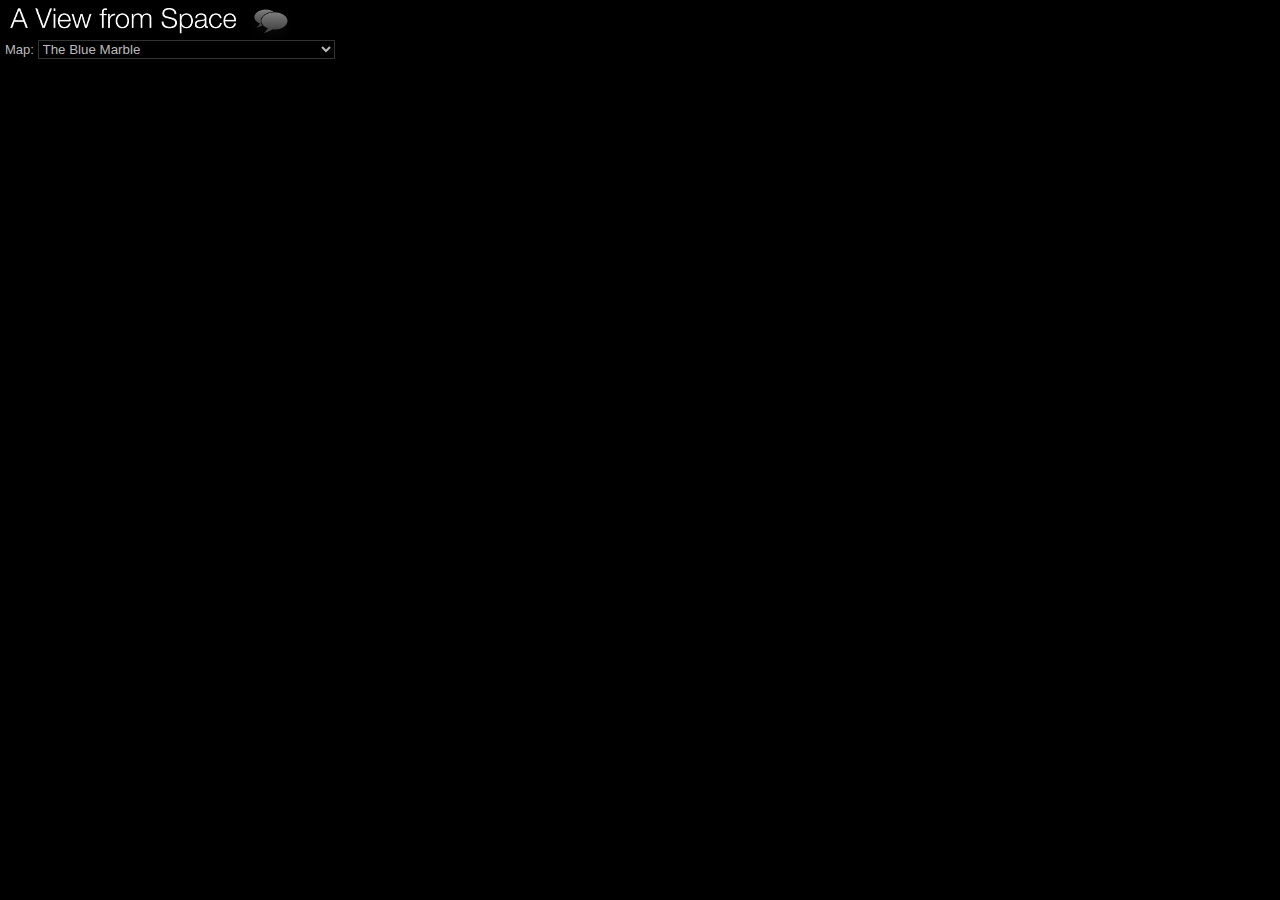
<file: index.html>
<!doctype html>
<html lang="en">
<head>
<title>A View from Space</title>
<meta charset="utf-8">
<meta name="viewport" content="width=device-width, user-scalable=no, minimum-scale=1.0, maximum-scale=1.0">
<link rel="stylesheet" type="text/css" href="base.css" title="default" />
<body>
<div id="message" style="position:absolute;bottom:0;left:0 ;margin:auto 0 .5em 1em;z-index:3100"></div>
<div id="info" style="position:absolute;top:40px;z-index:3000" >
  <div  style="float:left;color:#bbb">    
    <form name="dataset">
    Map: <select name="dataset" onChange="AVfS.ChangeDataSet(this[this.selectedIndex].value)"  style="color:#bbb;">
    <option value="default" name="default" selected >The Blue Marble</option>
    <option value="global_ecco2" name="global_ecco2">Global Sea Surface Currents and Temperature</option>
    <option value="asst_2003" name="asst_2003">Average Sea Surface Temperature 2003 </option>
    <option value="land_surface_temperature_day_201202" name="land_surface_temperature_day_201202">Land Surface Temperature [Day] 2012.02</option>
    <option value="land_surface_temperature_night_201202" name="land_surface_temperature_night_201202">Land Surface Temperature [Night] 2012.02 </option>
    <option value="chlorophyll_2002" name="chlorophyll_2002">Global Chlorophyll Concentrations 2002</option>
    <option value="coud_fraction_201203" name="coud_fraction_201203">Cloud Fraction 03/01/2012 - 04/01/2012</option>
    <option value="forest_height_2012" name="forest_height_2012">Forest Height 2012</option>
    <option value="fire_20120321" name="fire_20120321">Global Fire Map</option>
    <option value="population_density_2000" name="population_density_2000">Population Density 2000</option>
    </select>
    </form>
  </div>
  <!--
  <div>
     <form name="plotting" style="margin-left:2em">
     Plotting: <select name="plotting" onChange="AVfS.ChangePlotting(this[this.selectedIndex].value)">
    <option value="default" selected>User Posts</option>
    <option value="world_heritages">World Heritages</option>
    </select>
    </form>
  </div>
  -->
  <div id="indicator" style="clear:all;width:300px">
    <div id="title" style="color:#bbb;"></div>
    <div id="description"></div>
    <div id="iss" style="margin-top:1em"></div>
    <div id="article" style="margin-top:1em"></div>
  </div>
</div>
<div id="timeline" style="position:absolute;top:0;right:0;width:300px;margin:0 0 .5em 1em;height:80%; overflow:hidden;z-index:2100;visibility:hidden"></div>
<div id="tweet_box" style="position:absolute;bottom:0;right:0;z-index:2000;visibility:hidden"></div>

<div id="menu" style="position:absolute;top:0;left:0;width:500px;height:40px;z-index:2200"><img src="./lib/image/logo_white.png"><a href="javascript:void(0)" onClick="AVfS.ToggleSocial()"><img src="./lib/image/social.png" alt="social panel"></a><!--<img src="./lib/image/settings.png"><img src="./lib/image/help.png">--></div>

<canvas id="orbit_layer"  style="z-index:1500"></canvas>    
<canvas id="label_layer"  style="z-index:1000"></canvas>
<div id="contents_layer" style="z-index:100"></div>
<div id="globe_layer" style="z-index:10"></div>
<script src="./lib/three.js"></script>
<script src="./lib/core.js"></script>
<script src="./lib/satellite.js"></script>
<script src="./lib/solarsystem.js"></script>
<script src="./lib/avfs.js"></script>
<!--<script src="./lib/geolocation.js"></script>-->
<script src="./lib/tweet.js"></script>
<canvas id="gltest" style="visibility:hidden"></canvas>
</body>
</html>
</file>
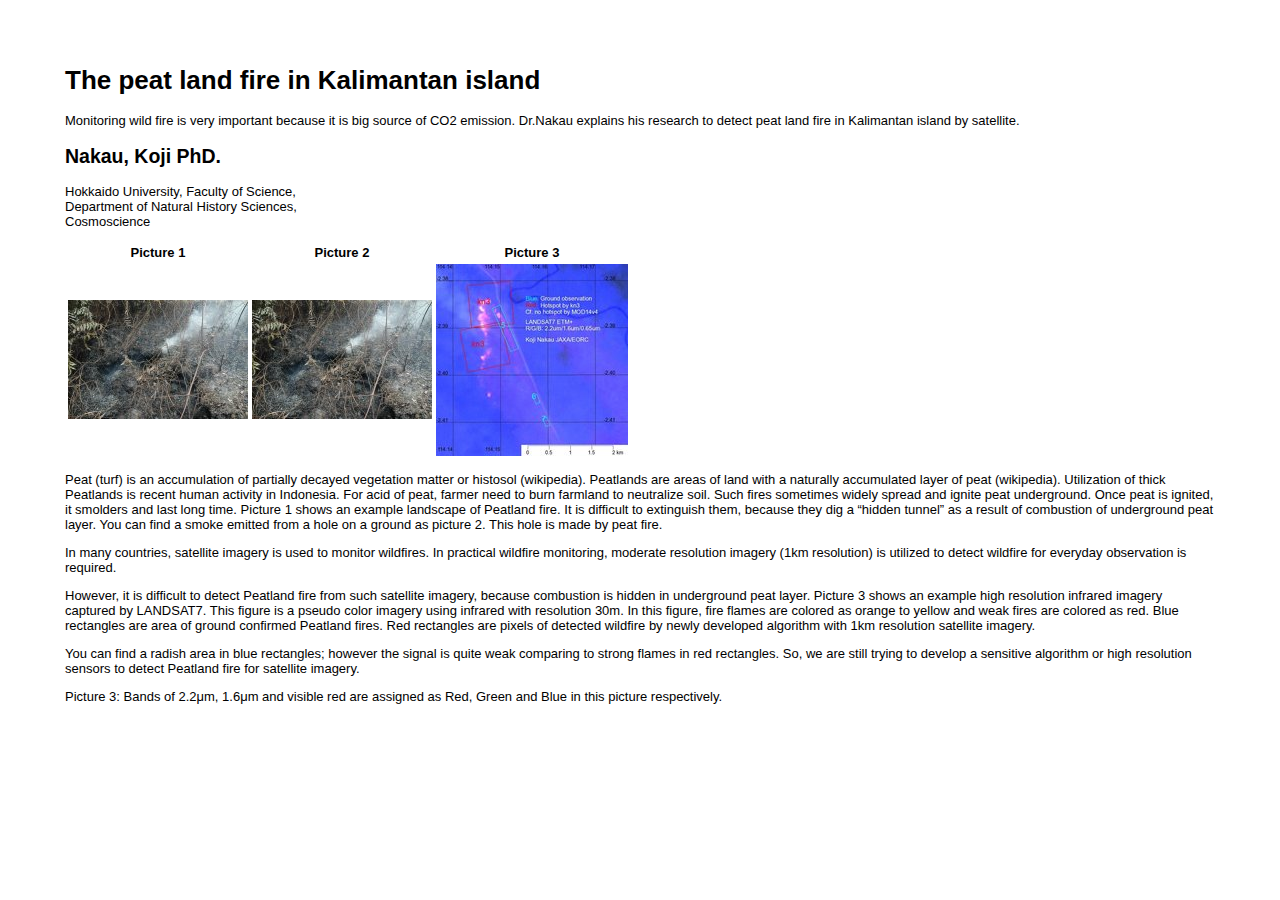
<file: doc/nakau/index.html>
<!doctype html>
<html>
<head>
<title>The peat land fire in Kalimantan island</title>
<meta charset="utf-8">
<link rel="stylesheet" type="text/css" href="base.css" title="default" />
<body>

<h1>The peat land fire in Kalimantan island</h1>
<p>Monitoring wild fire is very important because it is big source of CO2 emission. Dr.Nakau explains his research to detect peat land fire in Kalimantan island by satellite.</p>
<h2>Nakau, Koji PhD.</h2>
<p>
Hokkaido University, Faculty of Science,<br/>
Department of Natural History Sciences,<br/>
Cosmoscience
</p>
<table>
  <tr>
    <th>Picture 1</th>
    <th>Picture 2</th>
    <th>Picture 3</th>
  </tr>
  <tr>
    <td><img style="float: right" src="img/001.jpg" /></td>
    <td><img style="float: right" src="img/002.jpg" /></td>
    <td><img style="float: right" src="img/003.jpg" /></td>
  </tr>
</table>
<p>Peat (turf) is an accumulation of partially decayed vegetation matter or histosol (wikipedia). Peatlands are areas of land with a naturally accumulated layer of peat (wikipedia). Utilization of thick Peatlands is recent human activity in Indonesia. For acid of peat, farmer need to burn farmland to neutralize soil. Such fires sometimes widely spread and ignite peat underground. Once peat is ignited, it smolders and last long time. Picture 1 shows an example landscape of Peatland fire. It is difficult to extinguish them, because they dig a “hidden tunnel” as a result of combustion of underground peat layer. You can find a smoke emitted from a hole on a ground as picture 2. This hole is made by peat fire.</p>
<p>In many countries, satellite imagery is used to monitor wildfires. In practical wildfire monitoring, moderate resolution imagery (1km resolution) is utilized to detect wildfire for everyday observation is required.</p>
<p>However, it is difficult to detect Peatland fire from such satellite imagery, because combustion is hidden in underground peat layer. Picture 3 shows an example high resolution infrared imagery captured by LANDSAT7. This figure is a pseudo color imagery using infrared with resolution 30m. In this figure, fire flames are colored as orange to yellow and weak fires are colored as red. Blue rectangles are area of ground confirmed Peatland fires. Red rectangles are pixels of detected wildfire by newly developed algorithm with 1km resolution satellite imagery.</p>
<p>You can find a radish area in blue rectangles; however the signal is quite weak comparing to strong flames in red rectangles. So, we are still trying to develop a sensitive algorithm or high resolution sensors to detect Peatland fire for satellite imagery.</p>
<p>Picture 3: Bands of 2.2μm, 1.6μm and visible red are assigned as Red, Green and Blue in this picture respectively.</p>
</body>
</html>
</file>
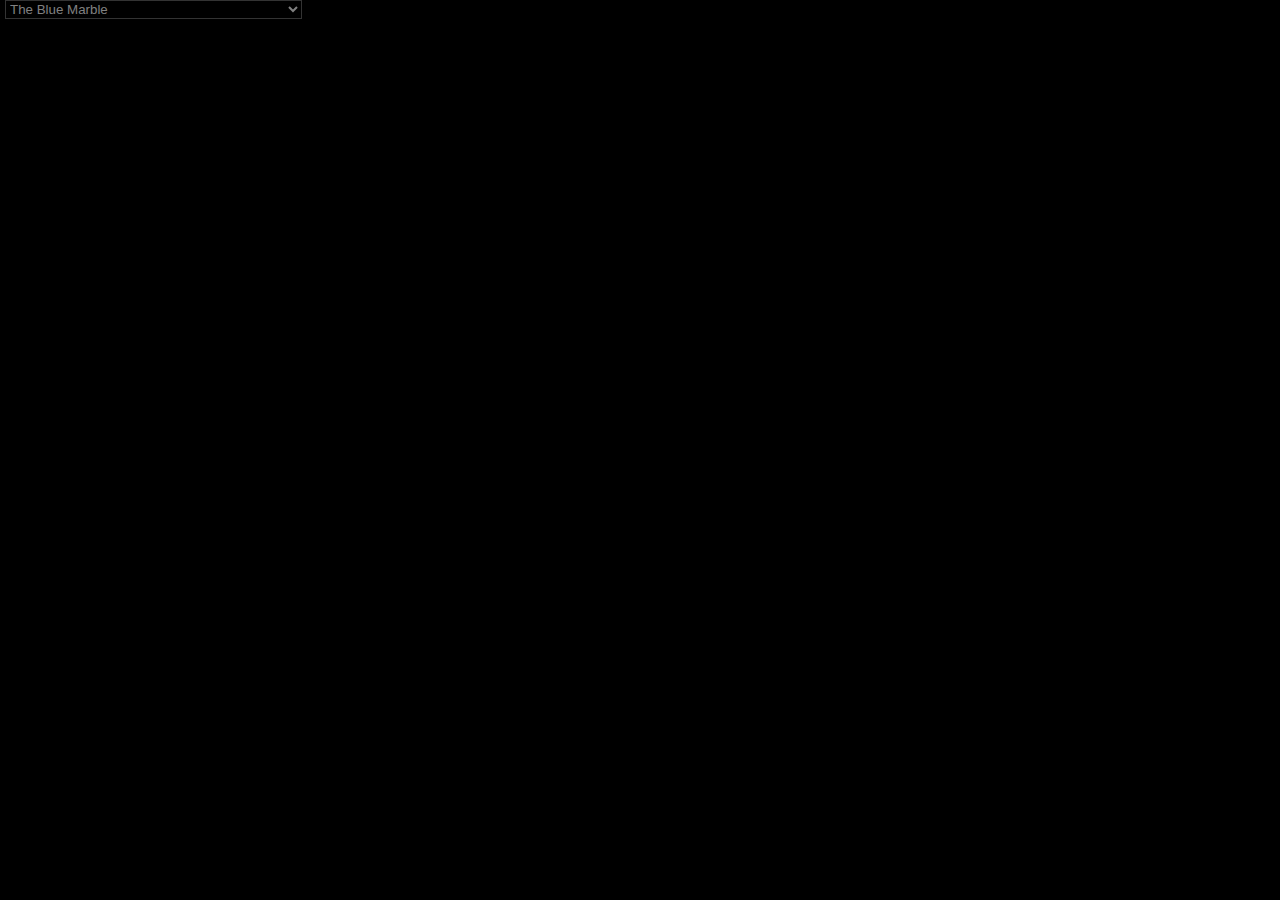
<file: local.html>
<!doctype html>
<html lang="en">
<head>
<title>A View from Space</title>
<meta charset="utf-8">
<meta name="viewport" content="width=device-width, user-scalable=no, minimum-scale=1.0, maximum-scale=1.0">
<link rel="stylesheet" type="text/css" href="base.css" title="default" />
<script>
var AVfS={};
AVfS.tle = {
    "first_line":  "1 25544U 98067A   12100.50728225  .00016717  00000-0  10270-3 0  9002",
    "second_line": "2 25544  51.6397 106.1792 0007832 256.8916 103.1365 15.58165399  7318"
 }
AVfS.Article ={
  "Default":[
    {
       "article_id":"a_view_from_space", 
       "title": "A View from Space",
       "contents": "'A View from Space' is a web-based 3D satellite tracking system of International Space Station with mapped various earth science data and to share it via social media. The ISS is a 'view point' to share with people all over the world, transcending national boundaries. Sharing one view point from space concurrently would be help us think of our planet together.<br/><br/>‎<em>The first day or so we all pointed to our countries. The third or fourth day we were pointing to our continents. By the fifth day, we were aware of only one Earth.</em><br/>- Sultan bin Salman Al-Saud / Astronaut"
    }
  ],
  "Regional": [
    {
      "article_id":"indian_ocean_tsunami",
      "map":["all"],
      "theme":["all"],
      "region":[["N30","E60"],["S0","E60"]], 
      "latitude":41.082424,
      "longitude":29.001932,
      "title": "Tsunami on Indean Ocean",
      "contents": "Countries along with Indian Ocean have to cope with Tsunami led by big earthquake. NASA try to evaluate the damage by Satellite.  <a href='http://www.nasa.gov/vision/earth/lookingatearth/tsunami-images.html'>See details...</a>"
    },
    {
      "article_id":"coccolithophores_around_the_bering_sea",
      "map":["all"],
      "theme":["all"],
      "region":[["N90","E150"], ["N90","W180"],["N60","E150"], ["N60","W180"]],
      "latitude":58.722599, "longitude":-177.890625,
      "title": "Tsunami on Indean Ocean",
      "contents": "Countries along with Indian Ocean have to cope with Tsunami led by big earthquake. NASA try to evaluate the damage by Satellite.  <a href='http://www.nasa.gov/vision/earth/lookingatearth/tsunami-images.html'>See details...</a>"
    }
  ],
} 

AVfS.Plot = {
  "Default":[
/*
    {"latitude":34.4590, "longitude":136.7227, "label": "伊勢神宮", "contents": "img border='0' src='./images/DSC_0131.jpg' width='128' height='72' alt='伊勢神宮の鳥居'"},
    {"latitude":33.6767, "longitude":135.8875, "label": "那智の滝", "contents":  "img border='0' src='./images/DSC_0155.jpg' width='128' height='72' alt='那智の滝'"},
    {"latitude":35.9813, "longitude":140.2203, "label": "牛久大仏", "contents":  "img border='0' src='./images/DSC_0203.jpg' width='128' height='72' alt='牛久の大仏様'"},
    {"latitude":35.6714, "longitude":139.6878, "label": "代々木八幡宮", "contents":  "img border='0' src='./images/DSC_0376.jpg' width='128' height='72' alt='代々木八幡宮'"},
    {"latitude":33.6897, "longitude":135.3421, "label": "円月島", "contents":  "img border='0' src='./images/DSC_0164.jpg' width='128' height='72' alt='円月島'"},
    {"latitude":41.082424, "longitude":29.001932, "label": "Istanbul", "contents": ""},
    {"latitude":32.083455, "longitude":34.790471, "label": "Tel Aviv", "contents": ""},
    {"latitude":37.790455, "longitude":-122.416534, "label":"San Francisco", "contents": ""},
    {"latitude":40.016178, "longitude":-105.272799, "label": "Boulder", "contents": ""},
    {"latitude":49.288803, "longitude":-123.12026, "label": "Vancouver", "contents": ""},
    {"latitude":40.741079, "longitude":-73.994894, "label": "New York", "contents": ""},
    {"latitude":45.485891, "longitude":-73.595695, "label": "Montreal", "contents": ""},
    {"latitude":50.727281, "longitude":-3.475134, "label": "Exeter", "contents": ""},
    {"latitude":51.635919, "longitude":-1.332092, "label": "Oxford", "contents": ""},
    {"latitude":53.341527, "longitude":-6.268827, "label": "Dublin", "contents": ""},
    {"latitude":46.541506, "longitude":6.539955, "label": "Lausanne", "contents": ""},
    {"latitude":48.783455, "longitude":9.223022, "label": "Stuttgart", "contents": ""},
    {"latitude":12.976624, "longitude":77.631111, "label": "Bangalore", "contents": ""},
    {"latitude":35.908309, "longitude":139.93475, "label": "Tokyo", "contents": ""},
    {"latitude":25.778561, "longitude":-80.379324, "label": "Miami", "contents": ""},
    {"latitude":18.451685, "longitude":-69.662633, "label": "Santo Domingo", "contents": ""},
    {"latitude":-6.221641, "longitude":106.809597, "label": "Jakarta", "contents": ""},
    {"latitude":-23.521339, "longitude":-46.655416, "label": "Sao Paulo", "contents": ""},
    {"latitude":-35.320938, "longitude":149.009221, "label": "Canberra", "contents": ""},
    {"latitude":-37.702022, "longitude":144.948807, "label": "Melbourne", "contents": ""},
    {"latitude":-34.921056, "longitude":138.592186, "label": "Adelaide", "contents": ""},
    {"latitude":-33.898489, "longitude":151.232986, "label": "Sydney", "contents": ""},
    {"latitude":-33.493844, "longitude":-70.603251, "label": "Santiago", "contents": ""},
    {"latitude":-77.837726, "longitude":166.68663, "label": "Antartica/McMurdo Station", "contents": ""}
*/
    {"contents":"Aruba","label":"Oranjestad","longitude":-70.0167,"latitude":12.5167},
    {"contents":"Afghanistan","label":"Kabul","longitude":69.1761,"latitude":34.5228},
    {"contents":"Angola","label":"Luanda","longitude":13.242,"latitude":-8.81155},
    {"contents":"Albania","label":"Tirane","longitude":19.8172,"latitude":41.3317},
    {"contents":"Andorra","label":"Andorra la Vella","longitude":1.5218,"latitude":42.5075},
    {"contents":"United Arab Emirates","label":"Abu Dhabi","longitude":54.3705,"latitude":24.4764},
    {"contents":"Argentina","label":"Buenos Aires","longitude":-58.4173,"latitude":-34.6118},
    {"contents":"Armenia","label":"Yerevan","longitude":44.509,"latitude":40.1596},
    {"contents":"American Samoa","label":"Pago Pago","longitude":-170.691,"latitude":-14.2846},
    {"contents":"Antigua and Barbuda","label":"Saint John's","longitude":-61.8456,"latitude":17.1175},
    {"contents":"Australia","label":"Canberra","longitude":149.129,"latitude":-35.282},
    {"contents":"Austria","label":"Vienna","longitude":16.3798,"latitude":48.2201},
    {"contents":"Azerbaijan","label":"Baku","longitude":49.8932,"latitude":40.3834},
    {"contents":"Burundi","label":"Bujumbura","longitude":29.3639,"latitude":-3.3784},
    {"contents":"Belgium","label":"Brussels","longitude":4.36761,"latitude":50.8371},
    {"contents":"Benin","label":"Porto-Novo","longitude":2.6323,"latitude":6.4779},
    {"contents":"Burkina Faso","label":"Ouagadougou","longitude":-1.53395,"latitude":12.3605},
    {"contents":"Bangladesh","label":"Dhaka","longitude":90.4113,"latitude":23.7055},
    {"contents":"Bulgaria","label":"Sofia","longitude":23.3238,"latitude":42.7105},
    {"contents":"Bahrain","label":"Manama","longitude":50.5354,"latitude":26.1921},
    {"contents":"Bahamas, The","label":"Nassau","longitude":-77.339,"latitude":25.0661},
    {"contents":"Bosnia and Herzegovina","label":"Sarajevo","longitude":18.4214,"latitude":43.8607},
    {"contents":"Belarus","label":"Minsk","longitude":27.5766,"latitude":53.9678},
    {"contents":"Belize","label":"Belmopan","longitude":-88.7713,"latitude":17.2534},
    {"contents":"Bermuda","label":"Hamilton","longitude":-64.706,"latitude":32.3293},
    {"contents":"Bolivia","label":"La Paz","longitude":-66.1936,"latitude":-13.9908},
    {"contents":"Brazil","label":"Brasilia","longitude":-47.9292,"latitude":-15.7801},
    {"contents":"Barbados","label":"Bridgetown","longitude":-59.6105,"latitude":13.0935},
    {"contents":"Brunei Darussalam","label":"Bandar Seri Begawan","longitude":114.946,"latitude":4.94199},
    {"contents":"Bhutan","label":"Thimphu","longitude":89.6177,"latitude":27.5768},
    {"contents":"Botswana","label":"Gaborone","longitude":25.9201,"latitude":-24.6544},
    {"contents":"Central African Republic","label":"Bangui","longitude":21.6407,"latitude":5.63056},
    {"contents":"Canada","label":"Ottawa","longitude":-75.6919,"latitude":45.4215},
    {"contents":"Switzerland","label":"Bern","longitude":7.44821,"latitude":46.948},
    {"contents":"Chile","label":"Santiago","longitude":-70.6475,"latitude":-33.475},
    {"contents":"China","label":"Beijing","longitude":116.286,"latitude":40.0495},
    {"contents":"Cote d'Ivoire","label":"Yamoussoukro","longitude":-4.0305,"latitude":5.332},
    {"contents":"Cameroon","label":"Yaounde","longitude":11.5174,"latitude":3.8721},
    {"contents":"Congo, Dem. Rep.","label":"Kinshasa","longitude":15.3222,"latitude":-4.325},
    {"contents":"Congo, Rep.","label":"Brazzaville","longitude":15.2662,"latitude":-4.2767},
    {"contents":"Colombia","label":"Bogota","longitude":-74.082,"latitude":4.60987},
    {"contents":"Comoros","label":"Moroni","longitude":43.2418,"latitude":-11.6986},
    {"contents":"Cape Verde","label":"Praia","longitude":-23.5087,"latitude":14.9218},
    {"contents":"Costa Rica","label":"San Jose","longitude":-84.0089,"latitude":9.63701},
    {"contents":"Cuba","label":"Havana","longitude":-82.3667,"latitude":23.1333},
    {"contents":"Cayman Islands","label":"George Town","longitude":-81.3857,"latitude":19.3022},
    {"contents":"Cyprus","label":"Nicosia","longitude":33.3736,"latitude":35.1676},
    {"contents":"Czech Republic","label":"Prague","longitude":14.4205,"latitude":50.0878},
    {"contents":"Germany","label":"Berlin","longitude":13.4115,"latitude":52.5235},
    {"contents":"Djibouti","label":"Djibouti","longitude":43.1425,"latitude":11.5806},
    {"contents":"Dominica","label":"Roseau","longitude":-61.39,"latitude":15.2976},
    {"contents":"Denmark","label":"Copenhagen","longitude":12.5681,"latitude":55.6763},
    {"contents":"Dominican Republic","label":"Santo Domingo","longitude":-69.8908,"latitude":18.479},
    {"contents":"Algeria","label":"Algiers","longitude":3.05097,"latitude":36.7397},
    {"contents":"Ecuador","label":"Quito","longitude":-78.5243,"latitude":-0.229498},
    {"contents":"Egypt, Arab Rep.","label":"Cairo","longitude":31.2461,"latitude":30.0982},
    {"contents":"Eritrea","label":"Asmara","longitude":38.9183,"latitude":15.3315},
    {"contents":"Spain","label":"Madrid","longitude":-3.70327,"latitude":40.4167},
    {"contents":"Estonia","label":"Tallinn","longitude":24.7586,"latitude":59.4392},
    {"contents":"Ethiopia","label":"Addis ababa","longitude":38.7468,"latitude":9.02274},
    {"contents":"Finland","label":"Helsinki","longitude":24.9525,"latitude":60.1608},
    {"contents":"Fiji","label":"Suva","longitude":178.399,"latitude":-18.1149},
    {"contents":"France","label":"Paris","longitude":2.35097,"latitude":48.8566},
    {"contents":"Faeroe Islands","label":"Torshavn","longitude":-6.91181,"latitude":61.8926},
    {"contents":"Micronesia, Fed. Sts.","label":"Palikir","longitude":158.185,"latitude":6.91771},
    {"contents":"Gabon","label":"Libreville","longitude":9.45162,"latitude":0.38832},
    {"contents":"United Kingdom","label":"London","longitude":-0.126236,"latitude":51.5002},
    {"contents":"Georgia","label":"Tbilisi","longitude":44.793,"latitude":41.71},
    {"contents":"Ghana","label":"Accra","longitude":-0.20795,"latitude":5.57045},
    {"contents":"Guinea","label":"Conakry","longitude":-13.7,"latitude":9.51667},
    {"contents":"Gambia, The","label":"Banjul","longitude":-16.5885,"latitude":13.4495},
    {"contents":"Guinea-Bissau","label":"Bissau","longitude":-15.1804,"latitude":11.8037},
    {"contents":"Equatorial Guinea","label":"Malabo","longitude":8.7741,"latitude":3.7523},
    {"contents":"Greece","label":"Athens","longitude":23.7166,"latitude":37.9792},
    {"contents":"Grenada","label":"Saint George's","longitude":-61.7449,"latitude":12.0653},
    {"contents":"Greenland","label":"Nuuk","longitude":-51.7214,"latitude":64.1836},
    {"contents":"Guatemala","label":"Guatemala City","longitude":-90.5328,"latitude":14.6248},
    {"contents":"Guam","label":"Agana","longitude":144.794,"latitude":13.4443},
    {"contents":"Guyana","label":"Georgetown","longitude":-58.1548,"latitude":6.80461},
    {"contents":"China","label":"Hong Kong SAR","longitude":114.109,"latitude":22.3964},
    {"contents":"Honduras","label":"Tegucigalpa","longitude":-87.4667,"latitude":15.1333},
    {"contents":"Croatia","label":"Zagreb","longitude":15.9614,"latitude":45.8069},
    {"contents":"Haiti","label":"Port-au-Prince","longitude":-72.3288,"latitude":18.5392},
    {"contents":"Hungary","label":"Budapest","longitude":19.0408,"latitude":47.4984},
    {"contents":"Indonesia","label":"Jakarta","longitude":106.83,"latitude":-6.19752},
    {"contents":"Isle of Man","label":"Douglas","longitude":-4.47928,"latitude":54.1509},
    {"contents":"India","label":"New Delhi","longitude":77.225,"latitude":28.6353},
    {"contents":"Ireland","label":"Dublin","longitude":-6.26749,"latitude":53.3441},
    {"contents":"Iran, Islamic Rep.","label":"Tehran","longitude":51.4447,"latitude":35.6878},
    {"contents":"Iraq","label":"Baghdad","longitude":44.394,"latitude":33.3302},
    {"contents":"Iceland","label":"Reykjavik","longitude":-21.8952,"latitude":64.1353},
    {"contents":"Israel","label":"Jerusalem","longitude":35.2035,"latitude":31.7717},
    {"contents":"Italy","label":"Rome","longitude":12.4823,"latitude":41.8955},
    {"contents":"Jamaica","label":"Kingston","longitude":-76.792,"latitude":17.9927},
    {"contents":"Jordan","label":"Amman","longitude":35.9263,"latitude":31.9497},
    {"contents":"Japan","label":"Tokyo","longitude":139.77,"latitude":35.67},
    {"contents":"Kazakhstan","label":"Astana","longitude":71.4382,"latitude":51.1879},
    {"contents":"Kenya","label":"Nairobi","longitude":36.8126,"latitude":-1.27975},
    {"contents":"Kyrgyz Republic","label":"Bishkek","longitude":74.6057,"latitude":42.8851},
    {"contents":"Cambodia","label":"Phnom Penh","longitude":104.874,"latitude":11.5556},
    {"contents":"Kiribati","label":"Tarawa","longitude":172.979,"latitude":1.32905},
    {"contents":"St. Kitts and Nevis","label":"Basseterre","longitude":-62.7309,"latitude":17.3},
    {"contents":"Korea, Rep.","label":"Seoul","longitude":126.957,"latitude":37.5323},
    {"contents":"Kosovo","label":"Pristina","longitude":20.926,"latitude":42.565},
    {"contents":"Kuwait","label":"Kuwait City","longitude":47.9824,"latitude":29.3721},
    {"contents":"Lao PDR","label":"Vientiane","longitude":102.177,"latitude":18.5826},
    {"contents":"Lebanon","label":"Beirut","longitude":35.5134,"latitude":33.8872},
    {"contents":"Liberia","label":"Monrovia","longitude":-10.7957,"latitude":6.30039},
    {"contents":"Libya","label":"Tripoli","longitude":13.1072,"latitude":32.8578},
    {"contents":"St. Lucia","label":"Castries","longitude":-60.9832,"latitude":14},
    {"contents":"Liechtenstein","label":"Vaduz","longitude":9.52148,"latitude":47.1411},
    {"contents":"Sri Lanka","label":"Colombo","longitude":79.8528,"latitude":6.92148},
    {"contents":"Lesotho","label":"Maseru","longitude":27.7167,"latitude":-29.5208},
    {"contents":"Lithuania","label":"Vilnius","longitude":25.2799,"latitude":54.6896},
    {"contents":"Luxembourg","label":"Luxembourg","longitude":6.1296,"latitude":49.61},
    {"contents":"Latvia","label":"Riga","longitude":24.1048,"latitude":56.9465},
    {"contents":"China","label":"Macao SAR","longitude":113.55,"latitude":22.1667},
    {"contents":"Morocco","label":"Rabat","longitude":-6.8704,"latitude":33.9905},
    {"contents":"Monaco","label":"Monaco","longitude":7.41891,"latitude":43.7325},
    {"contents":"Moldova","label":"Chisinau","longitude":28.8497,"latitude":47.0167},
    {"contents":"Madagascar","label":"Antananarivo","longitude":45.7167,"latitude":-20.4667},
    {"contents":"Maldives","label":"Male","longitude":73.5109,"latitude":4.1742},
    {"contents":"Mexico","label":"Mexico City","longitude":-99.1276,"latitude":19.427},
    {"contents":"Marshall Islands","label":"Majuro","longitude":171.135,"latitude":7.11046},
    {"contents":"Macedonia, FYR","label":"Skopje","longitude":21.4361,"latitude":42.0024},
    {"contents":"Mali","label":"Bamako","longitude":-7.50034,"latitude":13.5667},
    {"contents":"Malta","label":"Valletta","longitude":14.5189,"latitude":35.9042},
    {"contents":"Myanmar","label":"Naypyidaw","longitude":95.9562,"latitude":21.914},
    {"contents":"Montenegro","label":"Podgorica","longitude":19.2595,"latitude":42.4602},
    {"contents":"Mongolia","label":"Ulaanbaatar","longitude":106.937,"latitude":47.9129},
    {"contents":"Northern Mariana Islands","label":"Saipan","longitude":145.765,"latitude":15.1935},
    {"contents":"Mozambique","label":"Maputo","longitude":32.5713,"latitude":-25.9664},
    {"contents":"Mauritania","label":"Nouakchott","longitude":-15.9824,"latitude":18.2367},
    {"contents":"Mauritius","label":"Port Louis","longitude":57.4977,"latitude":-20.1605},
    {"contents":"Malawi","label":"Lilongwe","longitude":33.7703,"latitude":-13.9899},
    {"contents":"Malaysia","label":"Kuala Lumpur","longitude":101.684,"latitude":3.12433},
    {"contents":"Mayotte","label":"Mamoudzou","longitude":45.1684,"latitude":-12.7846},
    {"contents":"Namibia","label":"Windhoek","longitude":17.0931,"latitude":-22.5648},
    {"contents":"New Caledonia","label":"Noum'ea","longitude":166.464,"latitude":-22.2677},
    {"contents":"Niger","label":"Niamey","longitude":2.1073,"latitude":13.514},
    {"contents":"Nigeria","label":"Abuja","longitude":7.48906,"latitude":9.05804},
    {"contents":"Nicaragua","label":"Managua","longitude":-86.2734,"latitude":12.1475},
    {"contents":"Netherlands","label":"Amsterdam","longitude":4.89095,"latitude":52.3738},
    {"contents":"Norway","label":"Oslo","longitude":10.7387,"latitude":59.9138},
    {"contents":"Nepal","label":"Kathmandu","longitude":85.3157,"latitude":27.6939},
    {"contents":"New Zealand","label":"Wellington","longitude":174.776,"latitude":-41.2865},
    {"contents":"Oman","label":"Muscat","longitude":58.5874,"latitude":23.6105},
    {"contents":"Pakistan","label":"Islamabad","longitude":72.8,"latitude":30.5167},
    {"contents":"Panama","label":"Panama City","longitude":-79.5188,"latitude":8.99427},
    {"contents":"Peru","label":"Lima","longitude":-77.0465,"latitude":-12.0931},
    {"contents":"Philippines","label":"Manila","longitude":121.035,"latitude":14.5515},
    {"contents":"Palau","label":"Koror","longitude":134.479,"latitude":7.34194},
    {"contents":"Papua New Guinea","label":"Port Moresby","longitude":147.194,"latitude":-9.47357},
    {"contents":"Poland","label":"Warsaw","longitude":21.02,"latitude":52.26},
    {"contents":"Puerto Rico","label":"San Juan","longitude":-66,"latitude":18.23},
    {"contents":"Korea, Dem. Rep.","label":"Pyongyang","longitude":125.754,"latitude":39.0319},
    {"contents":"Portugal","label":"Lisbon","longitude":-9.13552,"latitude":38.7072},
    {"contents":"Paraguay","label":"Asuncion","longitude":-57.6362,"latitude":-25.3005},
    {"contents":"French Polynesia","label":"Papeete","longitude":-149.57,"latitude":-17.535},
    {"contents":"Qatar","label":"Doha","longitude":51.5082,"latitude":25.2948},
    {"contents":"Romania","label":"Bucharest","longitude":26.0979,"latitude":44.4479},
    {"contents":"Russian Federation","label":"Moscow","longitude":37.6176,"latitude":55.7558},
    {"contents":"Rwanda","label":"Kigali","longitude":30.0587,"latitude":-1.95325},
    {"contents":"Saudi Arabia","label":"Riyadh","longitude":46.6977,"latitude":24.6748},
    {"contents":"Sudan","label":"Khartoum","longitude":32.5363,"latitude":15.5932},
    {"contents":"Senegal","label":"Dakar","longitude":-17.4734,"latitude":14.7247},
    {"contents":"Singapore","label":"Singapore","longitude":103.85,"latitude":1.28941},
    {"contents":"Solomon Islands","label":"Honiara","longitude":159.949,"latitude":-9.42676},
    {"contents":"Sierra Leone","label":"Freetown","longitude":-13.2134,"latitude":8.4821},
    {"contents":"El Salvador","label":"San Salvador","longitude":-89.2073,"latitude":13.7034},
    {"contents":"San Marino","label":"San Marino","longitude":12.4486,"latitude":43.9322},
    {"contents":"Somalia","label":"Mogadishu","longitude":45.3254,"latitude":2.07515},
    {"contents":"Serbia","label":"Belgrade","longitude":20.4656,"latitude":44.8024},
    {"contents":"South Sudan","label":"Juba","longitude":31.6,"latitude":4.85},
    {"contents":"Sao Tome and Principe","label":"Sao Tome","longitude":6.6071,"latitude":0.20618},
    {"contents":"Suriname","label":"Paramaribo","longitude":-55.1679,"latitude":5.8232},
    {"contents":"Slovak Republic","label":"Bratislava","longitude":17.1073,"latitude":48.1484},
    {"contents":"Slovenia","label":"Ljubljana","longitude":14.5044,"latitude":46.0546},
    {"contents":"Sweden","label":"Stockholm","longitude":18.0645,"latitude":59.3327},
    {"contents":"Swaziland","label":"Mbabane","longitude":31.4659,"latitude":-26.5225},
    {"contents":"Seychelles","label":"Victoria","longitude":55.4466,"latitude":-4.6309},
    {"contents":"Syrian Arab Republic","label":"Damascus","longitude":36.3119,"latitude":33.5146},
    {"contents":"Turks and Caicos Islands","label":"Grand Turk","longitude":-71.141389,"latitude":21.4602778},
    {"contents":"Chad","label":"N'Djamena","longitude":15.0445,"latitude":12.1048},
    {"contents":"Togo","label":"Lome","longitude":1.2255,"latitude":6.1228},
    {"contents":"Thailand","label":"Bangkok","longitude":100.521,"latitude":13.7308},
    {"contents":"Tajikistan","label":"Dushanbe","longitude":68.7864,"latitude":38.5878},
    {"contents":"Turkmenistan","label":"Ashgabat","longitude":58.3794,"latitude":37.9509},
    {"contents":"Timor-Leste","label":"Dili","longitude":125.567,"latitude":-8.56667},
    {"contents":"Tonga","label":"Nuku'alofa","longitude":-175.216,"latitude":-21.136},
    {"contents":"Trinidad and Tobago","label":"Port-of-Spain","longitude":-61.4789,"latitude":10.6596},
    {"contents":"Tunisia","label":"Tunis","longitude":10.21,"latitude":36.7899},
    {"contents":"Turkey","label":"Ankara","longitude":32.3606,"latitude":39.7153},
    {"contents":"Tuvalu","label":"Funafuti","longitude":179.089567,"latitude":-8.6314877},
    {"contents":"Tanzania","label":"Dodoma","longitude":35.7382,"latitude":-6.17486},
    {"contents":"Uganda","label":"Kampala","longitude":32.5729,"latitude":0.314269},
    {"contents":"Ukraine","label":"Kiev","longitude":30.5038,"latitude":50.4536},
    {"contents":"Uruguay","label":"Montevideo","longitude":-56.0675,"latitude":-34.8941},
    {"contents":"United States","label":"Washington D.C.","longitude":-77.032,"latitude":38.8895},
    {"contents":"Uzbekistan","label":"Tashkent","longitude":69.269,"latitude":41.3052},
    {"contents":"St. Vincent and the Grenadines","label":"Kingstown","longitude":-61.2653,"latitude":13.2035},
    {"contents":"Venezuela, RB","label":"Caracas","longitude":-69.8371,"latitude":9.08165},
    {"contents":"Virgin Islands (U.S.)","label":"Charlotte Amalie","longitude":-64.8963,"latitude":18.3358},
    {"contents":"Vietnam","label":"Hanoi","longitude":105.825,"latitude":21.0069},
    {"contents":"Vanuatu","label":"Port-Vila","longitude":168.321,"latitude":-17.7404},
    {"contents":"Samoa","label":"Apia","longitude":-171.752,"latitude":-13.8314},
    {"contents":"Yemen, Rep.","label":"Sana'a","longitude":44.2075,"latitude":15.352},
    {"contents":"South Africa","label":"Pretoria","longitude":28.1871,"latitude":-25.746},
    {"contents":"Zambia","label":"Lusaka","longitude":28.2937,"latitude":-15.3982},
    {"contents":"Zimbabwe","label":"Harare","longitude":31.0672,"latitude":-17.8312}
  ]   
}

</script>
</head>
<body>
<canvas id="interface"></canvas>
<div id="container"></div>
<div id="info">
<div>
<form name="dataset">
<select name="dataset" onChange="AVfS.ChangeDataSet(this[this.selectedIndex].value)">
<option value="default" selected>The Blue Marble</option>
<option value="fire_20120321">Global Fire Map</option>
<option value="asst_2003">Average Sea Surface Temperature 2003 </option>
<option value="global_ecco2">Global Sea Surface Currents and Temperature</option>
<option value="chlorophyll_2002">Global Chlorophyll Concentrations 2002</option>
<!--<option value="chlorophyll_2006">Global Chlorophyll Concentrations 2006</option>-->
<option value="coud_fraction_201203">Cloud Fraction 03/01/2012 - 04/01/2012</option>
<option value="forest_height_2012">Forest Height 2012</option>
</select>
</form>
</div>
<div id="indicator">
  <p id="title"></p>
  <p id="description"></p>
  <p id="hour_angle" style="margin-top:2em"></p>
  <p id="iss"></p>
  <p id="sun"></p>
  <p id="gl"></p>
</div>
</div>
<canvas id="gltest" style="visibility:hidden"></canvas>
<script src="./lib/three.js"></script>
<script src="./lib/core.js"></script>
<script src="./lib/satellite.js"></script>
<script src="./lib/solarsystem.js"></script>
<script src="./lib/avfs.js"></script>
</body>
</html>
</file>
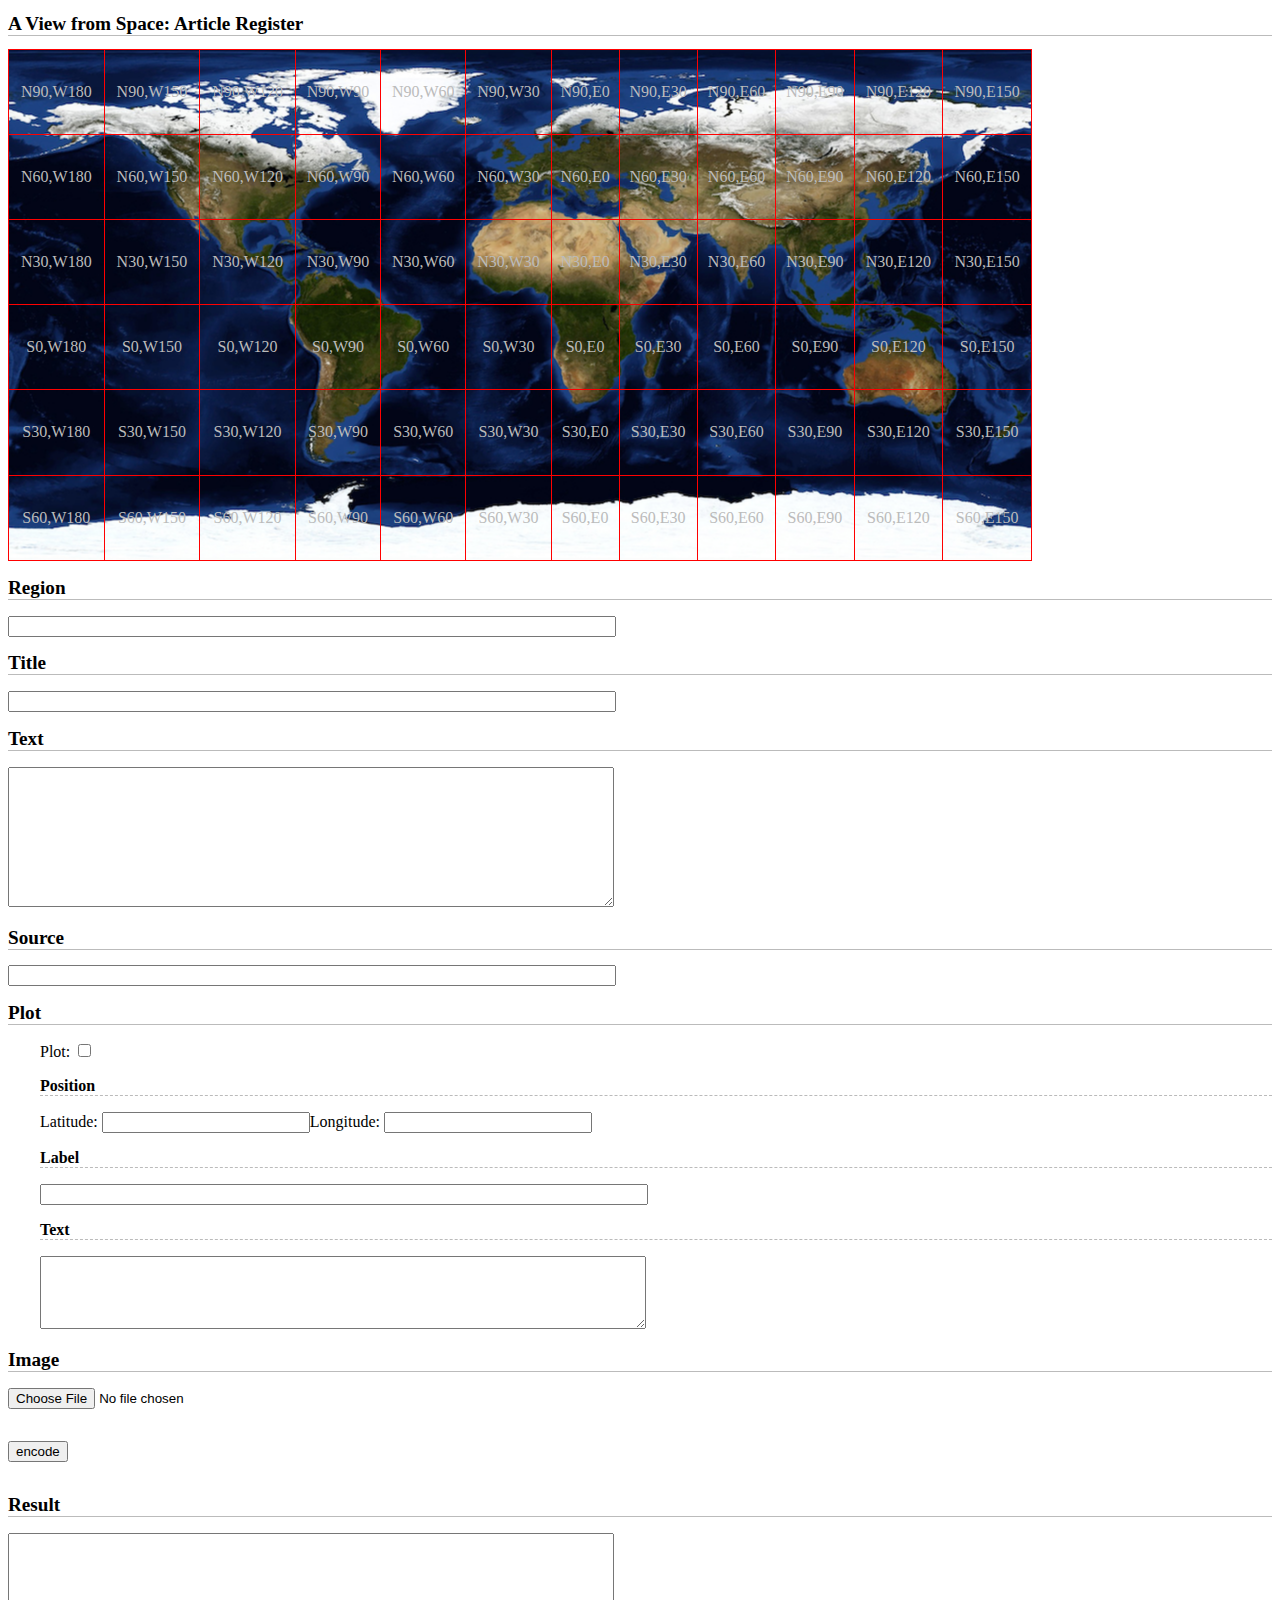
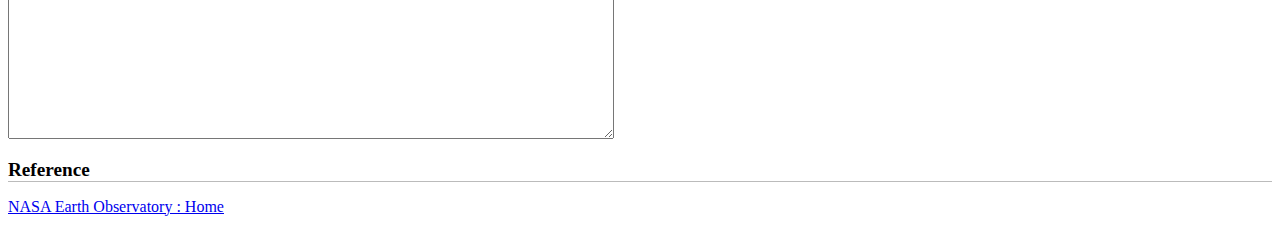
<file: admin/article_regist.html>
<!doctype html>
<html lang="en">
<head>
<title>A View from Space: Article Register</title>
<meta charset="utf-8">
<style>
h1,h2{
font-size:1.2em;
border-bottom:1px solid #bbb;
}
h3{
font-size:1.0em;
border-bottom:1px dashed #bbb;
}
table{
border-collapse:collapse;
border: 1px solid #f00;
background-image: url("./image/world_topo_bathy_200404_3x1024x512.jpg");
width:1024px;
height:512px;
text-align:center;
color:#fff;
}
tr,td{
 border: 1px solid #f00;
}
td a{
color: #bbb;
text-decoration:none;
}
</style>
<script>

BuildSubmitJSON = function(){
  var string = "{\n"
  var region =  document.getElementById("region");
  var title =  document.getElementById("title");
  var id = title.value.replace(/ /g, "_").toLowerCase();
  var text =  document.getElementById("text");
  var source =   document.getElementById("source");
  var upload_file =   document.getElementById("upload_file");
  var path = upload_file.value.split('\\');
  var file_name = path[path.length-1];
  
  string += '"article_id":"' + id + '",\n';
  string += '"region":[' + region.value + '],\n';
  string += '"title":"' + title.value + '",\n';  
  string += '"contents":"' + text.value + '<br/><img src=\'./img/' + file_name + '\'><br><br><a href=\'' + source.value +  '\' target=\'_blank\'>See details</a>",\n';
  var plot =  document.getElementById("plot");
  if(plot.checked == true){
    string += '"plot":[\n'
    var plot_latitude =  document.getElementById("plot_latitude");
    string += '{"latitude":' + plot_latitude.value + ', ';
    var plot_longitude =  document.getElementById("plot_longitude");
    string += '"longitude":' + plot_longitude.value  + ', ';
    var plot_label =  document.getElementById("plot_label");
    string += '"label":"' + plot_label.value  + '", ';
    var plot_text =  document.getElementById("plot_text");
    string += '"contents":"' + plot_text.value  + '<img src=\'./img/' + file_name + '\' width=\'150px\'>"}\n';
    string += ']\n'
}
  string += "}"
return string
}
showResult = function(){
  var json = BuildSubmitJSON();
  var result = document.getElementById("json");
  result.value = json;
}
SetRegion = function(lat_key, lng_key){
    var region =  document.getElementById("region");
    if(region.value != ""){
      region.value += ","
    }
    region.value += "[\"" + lat_key + "\",\"" + lng_key + "\"]";
}
</script>
<body>
<h1>A View from Space: Article Register</h1>
<div id ="contents_mesh">
    <table>
      <tr>
        <td><a href="javascript:void(0)" onclick="SetRegion('N90','W180')">N90,W180</a></td>
        <td><a href="javascript:void(0)" onclick="SetRegion('N90','W150')">N90,W150</a></td>
        <td><a href="javascript:void(0)" onclick="SetRegion('N90','W120')">N90,W120</a></td>
        <td><a href="javascript:void(0)" onclick="SetRegion('N90','W90')">N90,W90</a></td>
        <td><a href="javascript:void(0)" onclick="SetRegion('N90','W60')">N90,W60</a></td>
        <td><a href="javascript:void(0)" onclick="SetRegion('N90','W30')">N90,W30</a></td>
        <td><a href="javascript:void(0)" onclick="SetRegion('N90','E0')">N90,E0</a></td>
        <td><a href="javascript:void(0)" onclick="SetRegion('N90','E30')">N90,E30</a></td>
        <td><a href="javascript:void(0)" onclick="SetRegion('N90','E60')">N90,E60</a></td>
        <td><a href="javascript:void(0)" onclick="SetRegion('N90','E90')">N90,E90</a></td>
        <td><a href="javascript:void(0)" onclick="SetRegion('N90','E120')">N90,E120</a></td>
        <td><a href="javascript:void(0)" onclick="SetRegion('N90','E150')">N90,E150</a></td>
      </tr>
      <tr>
        <td><a href="javascript:void(0)" onclick="SetRegion('N60','W180')">N60,W180</a></a></td>
        <td><a href="javascript:void(0)" onclick="SetRegion('N60','W150')">N60,W150</a></td>
        <td><a href="javascript:void(0)" onclick="SetRegion('N60','W120')">N60,W120</a></td>
        <td><a href="javascript:void(0)" onclick="SetRegion('N60','W90')">N60,W90</a></td>
        <td><a href="javascript:void(0)" onclick="SetRegion('N60','W60')">N60,W60</a></td>
        <td><a href="javascript:void(0)" onclick="SetRegion('N60','W30')">N60,W30</a></td>
        <td><a href="javascript:void(0)" onclick="SetRegion('N60','E0')">N60,E0</a></td>
        <td><a href="javascript:void(0)" onclick="SetRegion('N60','E30')">N60,E30</a></td>
        <td><a href="javascript:void(0)" onclick="SetRegion('N60','E60')">N60,E60</a></td>
        <td><a href="javascript:void(0)" onclick="SetRegion('N60','E90')">N60,E90</a></td>
        <td><a href="javascript:void(0)" onclick="SetRegion('N60','E120')">N60,E120</a></td>
        <td><a href="javascript:void(0)" onclick="SetRegion('N60','E150')">N60,E150</a></td>
      </tr>
      <tr>
        <td><a href="javascript:void(0)" onclick="SetRegion('N30','W180')">N30,W180</a></a></td>
        <td><a href="javascript:void(0)" onclick="SetRegion('N30','W150')">N30,W150</a></td>
        <td><a href="javascript:void(0)" onclick="SetRegion('N30','W120')">N30,W120</a></td>
        <td><a href="javascript:void(0)" onclick="SetRegion('N30','W90')">N30,W90</a></td>
        <td><a href="javascript:void(0)" onclick="SetRegion('N30','W60')">N30,W60</a></td>
        <td><a href="javascript:void(0)" onclick="SetRegion('N30','W30')">N30,W30</a></td>
        <td><a href="javascript:void(0)" onclick="SetRegion('N30','E0')">N30,E0</a></td>
        <td><a href="javascript:void(0)" onclick="SetRegion('N30','E30')">N30,E30</a></td>
        <td><a href="javascript:void(0)" onclick="SetRegion('N30','E60')">N30,E60</a></td>
        <td><a href="javascript:void(0)" onclick="SetRegion('N30','E90')">N30,E90</a></td>
        <td><a href="javascript:void(0)" onclick="SetRegion('N30','E120')">N30,E120</a></td>
        <td><a href="javascript:void(0)" onclick="SetRegion('N30','E150')">N30,E150</a></td>
      </tr>
      <tr>
        <td><a href="javascript:void(0)" onclick="SetRegion('S0','W180')">S0,W180</a></a></td>
        <td><a href="javascript:void(0)" onclick="SetRegion('S0','W150')">S0,W150</a></td>
        <td><a href="javascript:void(0)" onclick="SetRegion('S0','W120')">S0,W120</a></td>
        <td><a href="javascript:void(0)" onclick="SetRegion('S0','W90')">S0,W90</a></td>
        <td><a href="javascript:void(0)" onclick="SetRegion('S0','W60')">S0,W60</a></td>
        <td><a href="javascript:void(0)" onclick="SetRegion('S0','W30')">S0,W30</a></td>
        <td><a href="javascript:void(0)" onclick="SetRegion('S0','E0')">S0,E0</a></td>
        <td><a href="javascript:void(0)" onclick="SetRegion('S0','E30')">S0,E30</a></td>
        <td><a href="javascript:void(0)" onclick="SetRegion('S0','E60')">S0,E60</a></td>
        <td><a href="javascript:void(0)" onclick="SetRegion('S0','E90')">S0,E90</a></td>
        <td><a href="javascript:void(0)" onclick="SetRegion('S0','E120')">S0,E120</a></td>
        <td><a href="javascript:void(0)" onclick="SetRegion('S0','E150')">S0,E150</a></td>
      </tr>
      <tr>
        <td><a href="javascript:void(0)" onclick="SetRegion('S30','W180')">S30,W180</a></a></td>
        <td><a href="javascript:void(0)" onclick="SetRegion('S30','W150')">S30,W150</a></td>
        <td><a href="javascript:void(0)" onclick="SetRegion('S30','W120')">S30,W120</a></td>
        <td><a href="javascript:void(0)" onclick="SetRegion('S30','W90')">S30,W90</a></td>
        <td><a href="javascript:void(0)" onclick="SetRegion('S30','W60')">S30,W60</a></td>
        <td><a href="javascript:void(0)" onclick="SetRegion('S30','W30')">S30,W30</a></td>
        <td><a href="javascript:void(0)" onclick="SetRegion('S30','E0')">S30,E0</a></td>
        <td><a href="javascript:void(0)" onclick="SetRegion('S30','E30')">S30,E30</a></td>
        <td><a href="javascript:void(0)" onclick="SetRegion('S30','E60')">S30,E60</a></td>
        <td><a href="javascript:void(0)" onclick="SetRegion('S30','E90')">S30,E90</a></td>
        <td><a href="javascript:void(0)" onclick="SetRegion('S30','E120')">S30,E120</a></td>
        <td><a href="javascript:void(0)" onclick="SetRegion('S30','E150')">S30,E150</a></td>
      </tr>
      <tr>
        <td><a href="javascript:void(0)" onclick="SetRegion('S60','W180')">S60,W180</a></a></td>
        <td><a href="javascript:void(0)" onclick="SetRegion('S60','W150')">S60,W150</a></td>
        <td><a href="javascript:void(0)" onclick="SetRegion('S60','W120')">S60,W120</a></td>
        <td><a href="javascript:void(0)" onclick="SetRegion('S60','W90')">S60,W90</a></td>
        <td><a href="javascript:void(0)" onclick="SetRegion('S60','W60')">S60,W60</a></td>
        <td><a href="javascript:void(0)" onclick="SetRegion('S60','W30')">S60,W30</a></td>
        <td><a href="javascript:void(0)" onclick="SetRegion('S60','E0')">S60,E0</a></td>
        <td><a href="javascript:void(0)" onclick="SetRegion('S60','E30')">S60,E30</a></td>
        <td><a href="javascript:void(0)" onclick="SetRegion('S60','E60')">S60,E60</a></td>
        <td><a href="javascript:void(0)" onclick="SetRegion('S60','E90')">S60,E90</a></td>
        <td><a href="javascript:void(0)" onclick="SetRegion('S60','E120')">S60,E120</a></td>
        <td><a href="javascript:void(0)" onclick="SetRegion('S60','E150')">S60,E150</a></td>
      </tr>
    </table>    
</div>
<div>
<form name="submit_article">
<h2>Region</h2>
<input type="text" name="region" id = "region" style="width:600px">
<h2>Title</h2>
<input type="text" name="title" id ="title" style="width:600px">
<h2>Text</h2>
<textarea name="text" id="text" style="width:600px;height:10em"></textarea>
<h2>Source</h2>
<input type="text" name="source" id ="source" style="width:600px">
<h2>Plot</h2>
<div style="margin-left:2em">
Plot: <input type="checkbox" name="plot" id="plot" value="true">    
<h3>Position</h3>    
<div style="float:left">
Latitude: <input type="text" name="plot_latitude" id = "plot_latitude" style="width:200px">
</div>
<div>
Longitude: <input type="text" name="plot_longitude" id = "plot_longitude" style="width:200px">
</div>
<div style="clear:all">
<h3>Label</h3>
<input type="text" name="plot_label" id="plot_label" style="width:600px">
<h3>Text</h3>
<textarea name="plot_text" id="plot_text" style="width:600px;height:5em"></textarea>
</div>
</div>
<div>
<h2>Image</h2>
<input type="file" name="upload_file" id="upload_file" />
</div>
<div style="margin-top:2em">
<input type="button" value="encode" onclick="showResult();">
</div>
</form>

<div style="margin-top:2em">
<h2>Result</h2>
<form name ="result">
<textarea  id ="json" name="json" style="width:600px;height:15em"></textarea>
</form>
</div>
<h2>Reference</h2>
<p><a href="http://earthobservatory.nasa.gov/">NASA Earth Observatory : Home</a></p>
</div>
</body>
</html>
</file>
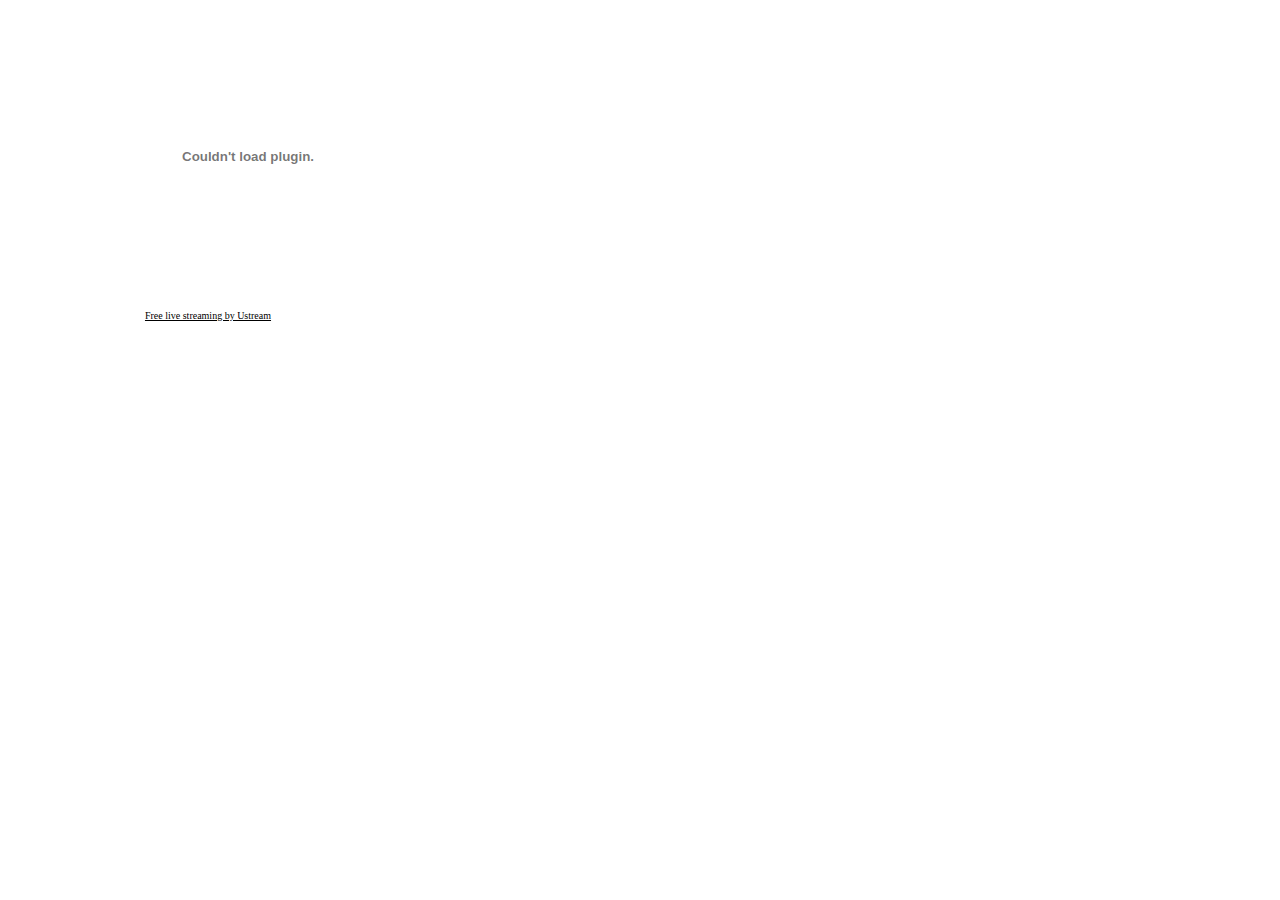
<file: lib/nasatv.html>
<!doctype html>
<html lang="en">
<head>
<title>NASA-TV ISS Live Streaming</title>
<body>
<object classid="clsid:d27cdb6e-ae6d-11cf-96b8-444553540000" width="480" height="296" id="utv918063"><param name="flashvars" value="autoplay=false&amp;brand=embed&amp;cid=9408562&amp;v3=1"/><param name="allowfullscreen" value="true"/><param name="allowscriptaccess" value="always"/><param name="movie" value="http://www.ustream.tv/flash/viewer.swf"/><embed flashvars="autoplay=false&amp;brand=embed&amp;cid=9408562&amp;v3=1" width="480" height="296" allowfullscreen="true" allowscriptaccess="always" id="utv918063" name="utv_n_496790" src="http://www.ustream.tv/flash/viewer.swf" type="application/x-shockwave-flash" /></object><br /><a href="http://www.ustream.tv/" style="padding: 2px 0px 4px; width: 400px; background: #ffffff; display: block; color: #000000; font-weight: normal; font-size: 10px; text-decoration: underline; text-align: center;" target="_blank">Free live streaming by Ustream</a>
</body>
</html>
</file>
<file: base.css>
body {
  color: #808080;
  font-family:'Lucida Grande', Verdana, Helvetica, sans-serif;
  font-size:13px;
  background-color: #000;
  margin: 5px;
  overflow: hidden;
}
#orbit_layer{
 position: absolute;
}
#globe_layer{
 position: absolute;
}
#label_layer{
 position: absolute;
}
#contents_layer{
 position: absolute;
}

#info {
position: absolute;
top: 0px;
width: 100%;
height:100%
padding: 5px;
}

#article img{
margin: 0.5em auto 0.5em auto;
}

.plot img{
  border: 1px solid #808080;
}

a {
color: #6699CC;
}

select  {
    border:solid 1px #333;
    color:#808080;
    background: transparent no-repeat;
}
option {
   background: transparent no-repeat;
}
</file>
<file: doc/nakau/base.css>
body {
  color: #000;
  font-family:'Lucida Grande', Verdana, Helvetica, sans-serif;
  font-size:13px;
  background-color: #fff;
  margin: 5em;
}

a {
color: #6699CC;
}
</file>
